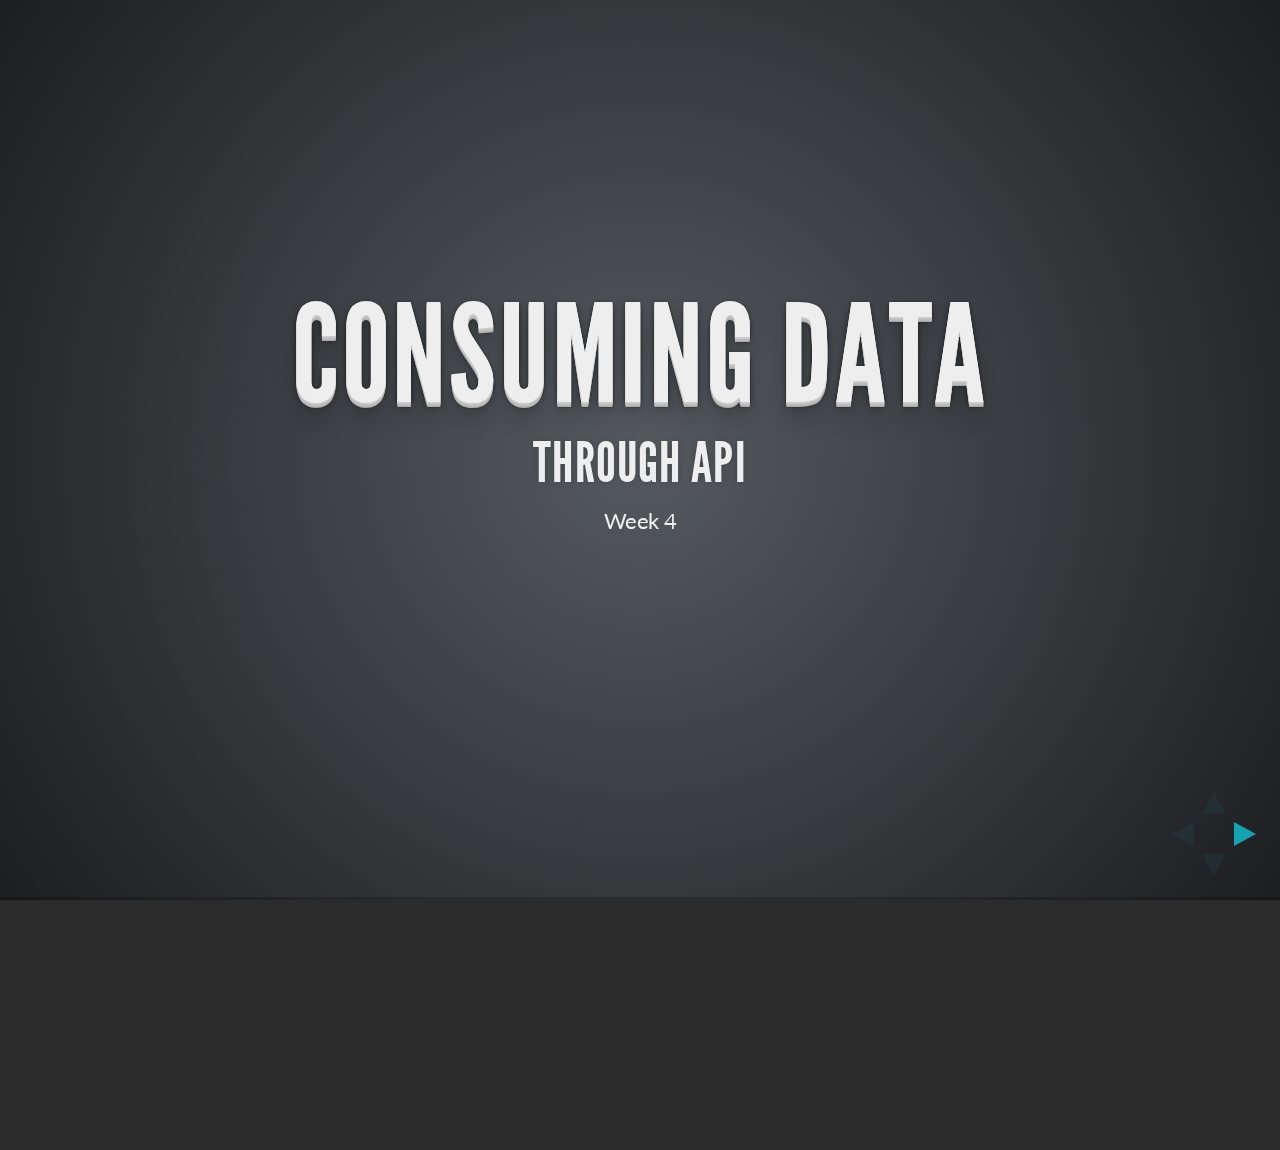
<file: week4/slides/index.html>
<!doctype html>
<html lang="en">

	<head>
		<meta charset="utf-8">

		<title>reveal.js - The HTML Presentation Framework</title>

		<meta name="description" content="A framework for easily creating beautiful presentations using HTML">
		<meta name="author" content="Hakim El Hattab">

		<meta name="apple-mobile-web-app-capable" content="yes" />
		<meta name="apple-mobile-web-app-status-bar-style" content="black-translucent" />

		<meta name="viewport" content="width=device-width, initial-scale=1.0, maximum-scale=1.0, user-scalable=no">

		<link rel="stylesheet" href="css/reveal.min.css">
		<link rel="stylesheet" href="css/theme/default.css" id="theme">

		<!-- For syntax highlighting -->
		<link rel="stylesheet" href="lib/css/zenburn.css">

		<!-- If the query includes 'print-pdf', use the PDF print sheet -->
		<script>
			document.write( '<link rel="stylesheet" href="css/print/' + ( window.location.search.match( /print-pdf/gi ) ? 'pdf' : 'paper' ) + '.css" type="text/css" media="print">' );
		</script>

		<!--[if lt IE 9]>
		<script src="lib/js/html5shiv.js"></script>
		<![endif]-->
	</head>

	<body>

		<div class="reveal">

			<!-- Any section element inside of this container is displayed as a slide -->
			<div class="slides">
				<section>
					<h1>Consuming Data</h1>
					<h3>Through API</h3>
					<p>
						<small>Week 4</small>
					</p>
				</section>

				<section>
					<section>
						<h2>What is an API</h2>
						<p>
							<ol>
								<li class='fragment'>Application Programming Interace</li>
								<li class='fragment'>Gets you data</li>
							</ol>
						</p>
					</section>
				</section>
				<section>
					<section>
						<h2>Two Types of HTTP Requests (sort of)</h2>
						<p>
							<ol>
							    <li>GET</li>
							    <li>POST</li>
							</ol>
						</p>
					</section>
					<section>
						<h2>GET</h2>
						<p>
							Allows you to retrieve information by passing parameters through the query string.
						</p>
					</section>
					<section>
						<h2>POST</h2>
						<p>
							Allows you to retrieve information or send it by passing POST data.
						</p>
					</section>
					<section>
						<h2>Backbone's Model and AJAX</h2>
						<p>
							<ul>
								<dd>fetch()<dt>GET</dt></dd>
								<dd>save()<dt>POST or UPDATE</dt></dd>
								<dd>remove()<dt>DELETE</dt></dd>
							</ul>
						</p>
					</section><section>
						<h2>Backbone's Model and AJAX Using emulateHttp</h2>
						<p>
							<ul>
								<dd>fetch()<dt>GET</dt></dd>
								<dd>save()<dt>POST</dt></dd>
								<dd>remove()<dt>POST</dt></dd>
							</ul>
						</p>
					</section>
				</section>
				<section>
					<h2>Consuming a GET API Using Backbone Models and Collections</h2>
					<pre class="fragment"><code data-trim contenteditable>
define(['backbone', '$', '_', 'model/MyClass'],
function(Backbone, $, _, PictureModel) {
	var FlickrCollection = Backbone.Model.extend({
		model: PictureModel,
		url: 'http://api.flickr.com/services/feeds/photos_public.gne?tags=cat&tagmode=any&format=json&jsoncallback=?',
        parse: function(response) {
            return response.items;
        }
	});

	return FlickrCollection;
});
					</code></pre>
				</section>
				<section>
					<h2>Let's see it in action</h2>
				</section>
			</div>

		</div>

		<script src="lib/js/head.min.js"></script>
		<script src="js/reveal.min.js"></script>

		<script>

			// Full list of configuration options available here:
			// https://github.com/hakimel/reveal.js#configuration
			Reveal.initialize({
				controls: true,
				progress: true,
				history: true,
				center: true,

				theme: Reveal.getQueryHash().theme, // available themes are in /css/theme
				transition: Reveal.getQueryHash().transition || 'default', // default/cube/page/concave/zoom/linear/fade/none

				// Optional libraries used to extend on reveal.js
				dependencies: [
					{ src: 'lib/js/classList.js', condition: function() { return !document.body.classList; } },
					{ src: 'plugin/markdown/marked.js', condition: function() { return !!document.querySelector( '[data-markdown]' ); } },
					{ src: 'plugin/markdown/markdown.js', condition: function() { return !!document.querySelector( '[data-markdown]' ); } },
					{ src: 'plugin/highlight/highlight.js', async: true, callback: function() { hljs.initHighlightingOnLoad(); } },
					{ src: 'plugin/zoom-js/zoom.js', async: true, condition: function() { return !!document.body.classList; } },
					{ src: 'plugin/notes/notes.js', async: true, condition: function() { return !!document.body.classList; } }
				]
			});

		</script>

	</body>
</html>
</file>
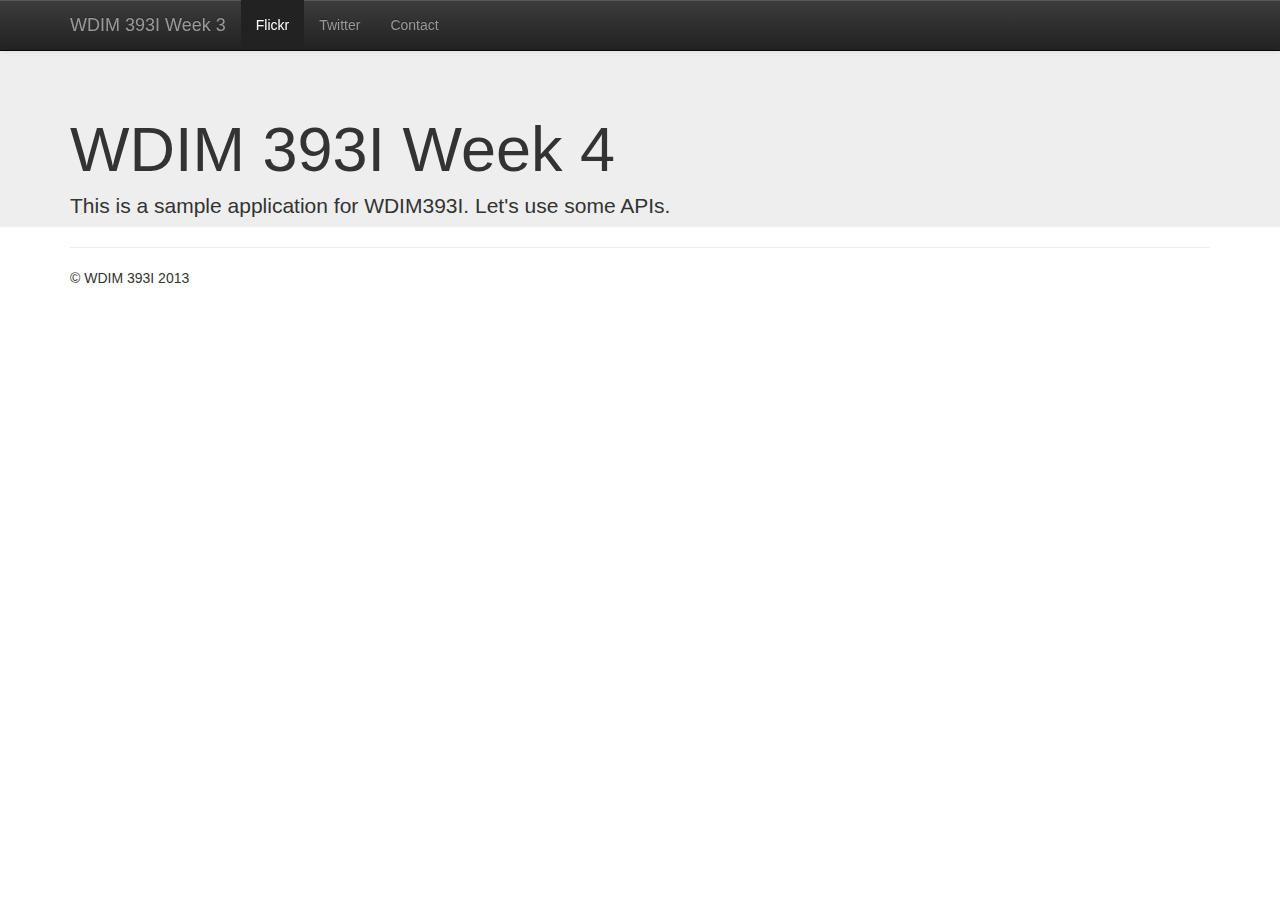
<file: week4/apis/existing/index.html>
<!DOCTYPE html>
<html>
	<head>
		<meta charset="utf-8">
		<meta http-equiv="X-UA-Compatible" content="IE=edge,chrome=1">
		<title></title>
		<meta name="description" content="">
		<meta name="viewport" content="width=device-width">

		<link rel="stylesheet" href="css/bootstrap.min.css">
		<style>
				body {
						padding-top: 50px;
						padding-bottom: 20px;
				}
		</style>
		<link rel="stylesheet" href="css/bootstrap-theme.min.css">
		<link rel="stylesheet" href="css/screen.css">
	</head>
	<body>
	<nav class="navbar navbar-inverse navbar-fixed-top">
		<div class="container">
			<div class="navbar-header">
				<button type="button" class="navbar-toggle" data-toggle="collapse" data-target=".navbar-collapse">
					<span class="icon-bar"></span>
					<span class="icon-bar"></span>
					<span class="icon-bar"></span>
				</button>
				<a class="navbar-brand" href="#">WDIM 393I Week 3</a>
			</div>
			<div class="navbar-collapse collapse">
				<ul class="nav navbar-nav">
					<li class="active"><a href="#search/flickr">Flickr</a></li>
					<li><a href="#search/twitter">Twitter</a></li>
					<li><a href="#contact">Contact</a></li>
				</ul>
				<!--<form class="navbar-form navbar-right">
					<div class="form-group">
						<input type="text" placeholder="Email" class="form-control">
					</div>
					<div class="form-group">
						<input type="password" placeholder="Password" class="form-control">
					</div>
					<button type="submit" class="btn btn-success">Sign in</button>
				</form>-->
			</div><!--/.navbar-collapse -->
		</div>
	</nav>

	<main id="contentMain">

	</main>
	<div class="container">
		<hr>	
		<footer>
			<p>&copy; WDIM 393I 2013</p>
		</footer>
	</div>

		<script data-main="js/main.js" src="js/libs/require.js"></script>

	</body>
</html>
</file>
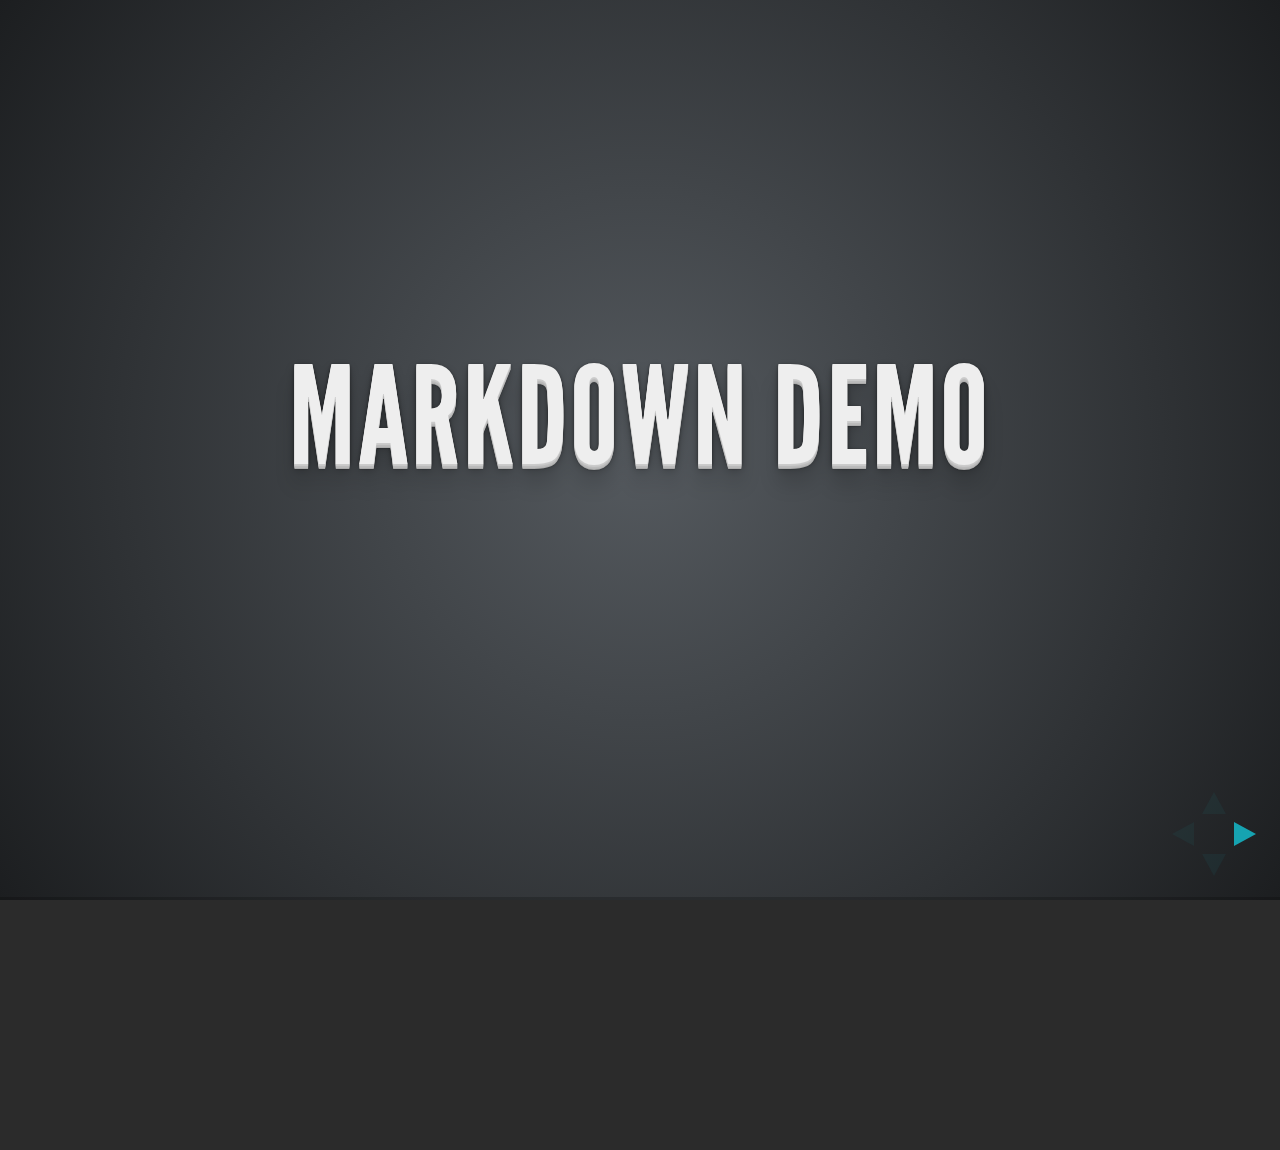
<file: week4/slides/plugin/markdown/example.html>
<!doctype html>
<html lang="en">

	<head>
		<meta charset="utf-8">

		<title>reveal.js - Markdown Demo</title>

		<link rel="stylesheet" href="../../css/reveal.css">
		<link rel="stylesheet" href="../../css/theme/default.css" id="theme">
	</head>

	<body>

		<div class="reveal">

			<div class="slides">

                <!-- Use external markdown resource, separate slides by three newlines; vertical slides by two newlines -->
                <section data-markdown="example.md" data-separator="^\n\n\n" data-vertical="^\n\n"></section>

                <!-- Slides are separated by three dashes (quick 'n dirty regular expression) -->
                <section data-markdown data-separator="---">
                    <script type="text/template">
                        ## Demo 1
                        Slide 1
                        ---
                        ## Demo 1
                        Slide 2
                        ---
                        ## Demo 1
                        Slide 3
                    </script>
                </section>

                <!-- Slides are separated by newline + three dashes + newline, vertical slides identical but two dashes -->
                <section data-markdown data-separator="^\n---\n$" data-vertical="^\n--\n$">
                    <script type="text/template">
                        ## Demo 2
                        Slide 1.1

                        --

                        ## Demo 2
                        Slide 1.2

                        ---

                        ## Demo 2
                        Slide 2
                    </script>
                </section>

                <!-- No "extra" slides, since there are no separators defined (so they'll become horizontal rulers) -->
                <section data-markdown>
                    <script type="text/template">
                        A

                        ---

                        B

                        ---

                        C
                    </script>
                </section>

            </div>
		</div>

		<script src="../../lib/js/head.min.js"></script>
		<script src="../../js/reveal.js"></script>

		<script>

			Reveal.initialize({
				controls: true,
				progress: true,
				history: true,
				center: true,

				theme: Reveal.getQueryHash().theme,
				transition: Reveal.getQueryHash().transition || 'default',

				// Optional libraries used to extend on reveal.js
				dependencies: [
					{ src: '../../lib/js/classList.js', condition: function() { return !document.body.classList; } },
					{ src: 'marked.js', condition: function() { return !!document.querySelector( '[data-markdown]' ); } },
                    { src: 'markdown.js', condition: function() { return !!document.querySelector( '[data-markdown]' ); } },
					{ src: '../notes/notes.js' }
				]
			});

		</script>

	</body>
</html>
</file>
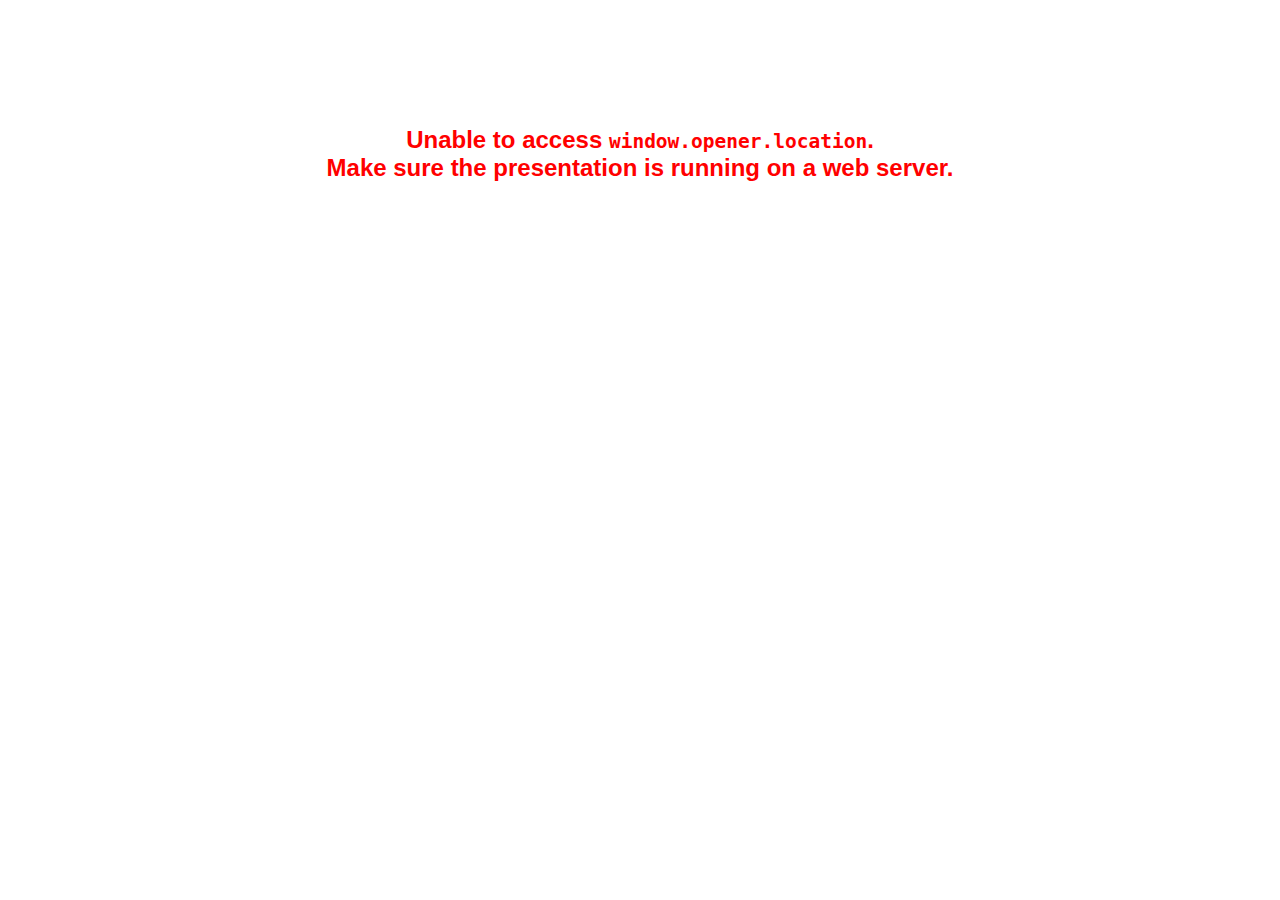
<file: week4/slides/plugin/notes/notes.html>
<!doctype html>
<html lang="en">
	<head>
		<meta charset="utf-8">

		<title>reveal.js - Slide Notes</title>

		<style>
			body {
				font-family: Helvetica;
			}

			#notes {
				font-size: 24px;
				width: 640px;
				margin-top: 5px;
				clear: left;
			}

			#wrap-current-slide {
				width: 640px;
				height: 512px;
				float: left;
				overflow: hidden;
			}

			#current-slide {
				width: 1280px;
				height: 1024px;
				border: none;

				-webkit-transform-origin: 0 0;
				   -moz-transform-origin: 0 0;
					-ms-transform-origin: 0 0;
					 -o-transform-origin: 0 0;
						transform-origin: 0 0;

				-webkit-transform: scale(0.5);
				   -moz-transform: scale(0.5);
					-ms-transform: scale(0.5);
					 -o-transform: scale(0.5);
						transform: scale(0.5);
			}

			#wrap-next-slide {
				width: 448px;
				height: 358px;
				float: left;
				margin: 0 0 0 10px;
				overflow: hidden;
			}

			#next-slide {
				width: 1280px;
				height: 1024px;
				border: none;

				-webkit-transform-origin: 0 0;
				   -moz-transform-origin: 0 0;
					-ms-transform-origin: 0 0;
					 -o-transform-origin: 0 0;
						transform-origin: 0 0;

				-webkit-transform: scale(0.35);
				   -moz-transform: scale(0.35);
					-ms-transform: scale(0.35);
					 -o-transform: scale(0.35);
						transform: scale(0.35);
			}

			.slides {
				position: relative;
				margin-bottom: 10px;
				border: 1px solid black;
				border-radius: 2px;
				background: rgb(28, 30, 32);
			}

			.slides span {
				position: absolute;
				top: 3px;
				left: 3px;
				font-weight: bold;
				font-size: 14px;
				color: rgba( 255, 255, 255, 0.9 );
			}

			.error {
				font-weight: bold;
				color: red;
				font-size: 1.5em;
				text-align: center;
				margin-top: 10%;
			}

			.error code {
				font-family: monospace;
			}

			.time {
				width: 448px;
				margin: 30px 0 0 10px;
				float: left;
				text-align: center;
				opacity: 0;

				-webkit-transition: opacity 0.4s;
				   -moz-transition: opacity 0.4s;
				     -o-transition: opacity 0.4s;
				        transition: opacity 0.4s;
			}

			.elapsed,
			.clock {
				color: #333;
				font-size: 2em;
				text-align: center;
				display: inline-block;
				padding: 0.5em;
				background-color: #eee;
				border-radius: 10px;
			}

			.elapsed h2,
			.clock h2 {
				font-size: 0.8em;
				line-height: 100%;
				margin: 0;
				color: #aaa;
			}

			.elapsed .mute {
				color: #ddd;
			}

		</style>
	</head>

	<body>

		<div id="wrap-current-slide" class="slides">
			<script>document.write( '<iframe width="1280" height="1024" id="current-slide" src="'+ window.opener.location.href +'?receiver"></iframe>' );</script>
		</div>

		<div id="wrap-next-slide" class="slides">
			<script>document.write( '<iframe width="640" height="512" id="next-slide" src="'+ window.opener.location.href +'?receiver"></iframe>' );</script>
			<span>UPCOMING:</span>
		</div>

		<div class="time">
			<div class="clock">
				<h2>Time</h2>
				<span id="clock">0:00:00 AM</span>
			</div>
			<div class="elapsed">
				<h2>Elapsed</h2>
				<span id="hours">00</span><span id="minutes">:00</span><span id="seconds">:00</span>
			</div>
		</div>

		<div id="notes"></div>

		<script src="../../plugin/markdown/marked.js"></script>
		<script>

			window.addEventListener( 'load', function() {

				if( window.opener && window.opener.location && window.opener.location.href ) {

					var notes = document.getElementById( 'notes' ),
						currentSlide = document.getElementById( 'current-slide' ),
						nextSlide = document.getElementById( 'next-slide' ),
						silenced = false;

					window.addEventListener( 'message', function( event ) {
						var data = JSON.parse( event.data );

						// No need for updating the notes in case of fragment changes
						if ( data.notes !== undefined) {
							if( data.markdown ) {
								notes.innerHTML = marked( data.notes );
							}
							else {
								notes.innerHTML = data.notes;
							}
						}

						silenced = true;

						// Update the note slides
						currentSlide.contentWindow.Reveal.slide( data.indexh, data.indexv, data.indexf );
						nextSlide.contentWindow.Reveal.slide( data.nextindexh, data.nextindexv );

						silenced = false;

					}, false );

					var start = new Date(),
						timeEl = document.querySelector( '.time' ),
						clockEl = document.getElementById( 'clock' ),
						hoursEl = document.getElementById( 'hours' ),
						minutesEl = document.getElementById( 'minutes' ),
						secondsEl = document.getElementById( 'seconds' );

					setInterval( function() {

						timeEl.style.opacity = 1;

						var diff, hours, minutes, seconds,
							now = new Date();

						diff = now.getTime() - start.getTime();
						hours = Math.floor( diff / ( 1000 * 60 * 60 ) );
						minutes = Math.floor( ( diff / ( 1000 * 60 ) ) % 60 );
						seconds = Math.floor( ( diff / 1000 ) % 60 );

						clockEl.innerHTML = now.toLocaleTimeString();
						hoursEl.innerHTML = zeroPadInteger( hours );
						hoursEl.className = hours > 0 ? "" : "mute";
						minutesEl.innerHTML = ":" + zeroPadInteger( minutes );
						minutesEl.className = minutes > 0 ? "" : "mute";
						secondsEl.innerHTML = ":" + zeroPadInteger( seconds );

					}, 1000 );

					// Broadcasts the state of the notes window to synchronize
					// the main window
					function synchronizeMainWindow() {

						if( !silenced ) {
							var indices = currentSlide.contentWindow.Reveal.getIndices();
							window.opener.Reveal.slide( indices.h, indices.v, indices.f );
						}

					}

					// Navigate the main window when the notes slide changes
					currentSlide.contentWindow.Reveal.addEventListener( 'slidechanged', synchronizeMainWindow );
					currentSlide.contentWindow.Reveal.addEventListener( 'fragmentshown', synchronizeMainWindow );
					currentSlide.contentWindow.Reveal.addEventListener( 'fragmenthidden', synchronizeMainWindow );

					// Reconfigure the notes window to remove needless UI
					currentSlide.contentWindow.Reveal.configure({ controls: false, progress: false, overview: false });
					nextSlide.contentWindow.Reveal.configure({ controls: false, progress: false, overview: false });

				}
				else {

					document.body.innerHTML =  '<p class="error">Unable to access <code>window.opener.location</code>.<br>Make sure the presentation is running on a web server.</p>';

				}


			}, false );

			function zeroPadInteger( num ) {
				var str = "00" + parseInt( num );
				return str.substring( str.length - 2 );
			}

		</script>
	</body>
</html>
</file>
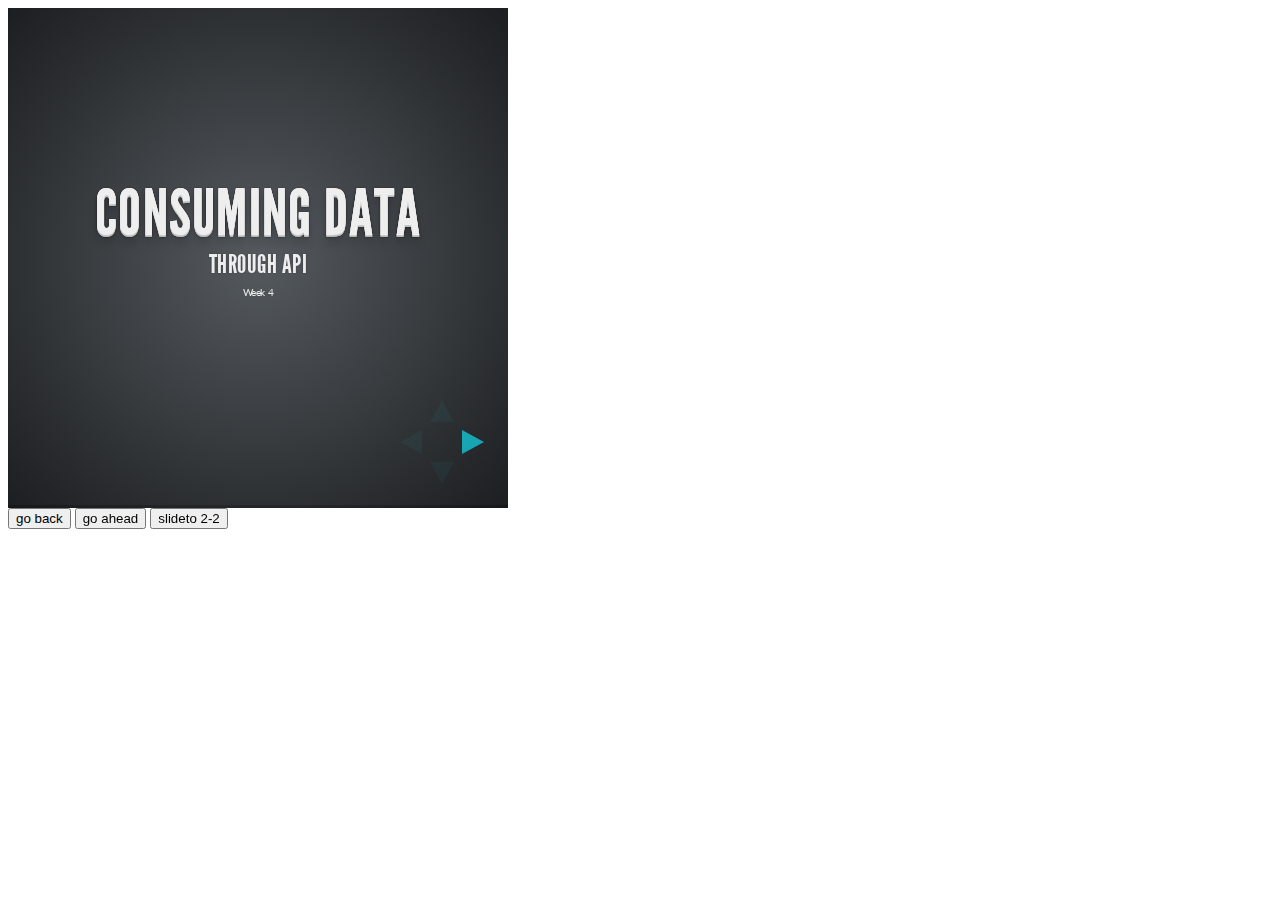
<file: week4/slides/plugin/postmessage/example.html>
<html>
	<body>

		<iframe id="reveal" src="../../index.html" style="border: 0;" width="500" height="500"></iframe>

		<div>
			<input id="back" type="button" value="go back"/>
			<input id="ahead" type="button" value="go ahead"/>
			<input id="slideto" type="button" value="slideto 2-2"/>
		</div>

		<script>

			(function (){

				var back = document.getElementById( 'back' ),
						ahead = document.getElementById( 'ahead' ),
						slideto = document.getElementById( 'slideto' ),
						reveal =  window.frames[0];

					back.addEventListener( 'click', function () {
						
					reveal.postMessage( JSON.stringify({method: 'prev', args: []}), '*' );
				}, false );

				ahead.addEventListener( 'click', function (){
					reveal.postMessage( JSON.stringify({method: 'next', args: []}), '*' );
				}, false );

				slideto.addEventListener( 'click', function (){
					reveal.postMessage( JSON.stringify({method: 'slide', args: [2,2]}), '*' );
				}, false );

			}());

		</script>

	</body>
</html>
</file>
<file: week4/slides/css/theme/default.css>
@import url(https://fonts.googleapis.com/css?family=Lato:400,700,400italic,700italic);
/**
 * Default theme for reveal.js.
 *
 * Copyright (C) 2011-2012 Hakim El Hattab, http://hakim.se
 */
@font-face {
  font-family: 'League Gothic';
  src: url("../../lib/font/league_gothic-webfont.eot");
  src: url("../../lib/font/league_gothic-webfont.eot?#iefix") format("embedded-opentype"), url("../../lib/font/league_gothic-webfont.woff") format("woff"), url("../../lib/font/league_gothic-webfont.ttf") format("truetype"), url("../../lib/font/league_gothic-webfont.svg#LeagueGothicRegular") format("svg");
  font-weight: normal;
  font-style: normal; }

/*********************************************
 * GLOBAL STYLES
 *********************************************/
body {
  background: #1c1e20;
  background: -moz-radial-gradient(center, circle cover, #555a5f 0%, #1c1e20 100%);
  background: -webkit-gradient(radial, center center, 0px, center center, 100%, color-stop(0%, #555a5f), color-stop(100%, #1c1e20));
  background: -webkit-radial-gradient(center, circle cover, #555a5f 0%, #1c1e20 100%);
  background: -o-radial-gradient(center, circle cover, #555a5f 0%, #1c1e20 100%);
  background: -ms-radial-gradient(center, circle cover, #555a5f 0%, #1c1e20 100%);
  background: radial-gradient(center, circle cover, #555a5f 0%, #1c1e20 100%);
  background-color: #2b2b2b; }

.reveal {
  font-family: "Lato", sans-serif;
  font-size: 36px;
  font-weight: 200;
  letter-spacing: -0.02em;
  color: #eeeeee; }

::selection {
  color: white;
  background: #ff5e99;
  text-shadow: none; }

/*********************************************
 * HEADERS
 *********************************************/
.reveal h1,
.reveal h2,
.reveal h3,
.reveal h4,
.reveal h5,
.reveal h6 {
  margin: 0 0 20px 0;
  color: #eeeeee;
  font-family: "League Gothic", Impact, sans-serif;
  line-height: 0.9em;
  letter-spacing: 0.02em;
  text-transform: uppercase;
  text-shadow: 0px 0px 6px rgba(0, 0, 0, 0.2); }

.reveal h1 {
  text-shadow: 0 1px 0 #cccccc, 0 2px 0 #c9c9c9, 0 3px 0 #bbbbbb, 0 4px 0 #b9b9b9, 0 5px 0 #aaaaaa, 0 6px 1px rgba(0, 0, 0, 0.1), 0 0 5px rgba(0, 0, 0, 0.1), 0 1px 3px rgba(0, 0, 0, 0.3), 0 3px 5px rgba(0, 0, 0, 0.2), 0 5px 10px rgba(0, 0, 0, 0.25), 0 20px 20px rgba(0, 0, 0, 0.15); }

/*********************************************
 * LINKS
 *********************************************/
.reveal a:not(.image) {
  color: #13daec;
  text-decoration: none;
  -webkit-transition: color .15s ease;
  -moz-transition: color .15s ease;
  -ms-transition: color .15s ease;
  -o-transition: color .15s ease;
  transition: color .15s ease; }

.reveal a:not(.image):hover {
  color: #71e9f4;
  text-shadow: none;
  border: none; }

.reveal .roll span:after {
  color: #fff;
  background: #0d99a5; }

/*********************************************
 * IMAGES
 *********************************************/
.reveal section img {
  margin: 15px 0px;
  background: rgba(255, 255, 255, 0.12);
  border: 4px solid #eeeeee;
  box-shadow: 0 0 10px rgba(0, 0, 0, 0.15);
  -webkit-transition: all .2s linear;
  -moz-transition: all .2s linear;
  -ms-transition: all .2s linear;
  -o-transition: all .2s linear;
  transition: all .2s linear; }

.reveal a:hover img {
  background: rgba(255, 255, 255, 0.2);
  border-color: #13daec;
  box-shadow: 0 0 20px rgba(0, 0, 0, 0.55); }

/*********************************************
 * NAVIGATION CONTROLS
 *********************************************/
.reveal .controls div.navigate-left,
.reveal .controls div.navigate-left.enabled {
  border-right-color: #13daec; }

.reveal .controls div.navigate-right,
.reveal .controls div.navigate-right.enabled {
  border-left-color: #13daec; }

.reveal .controls div.navigate-up,
.reveal .controls div.navigate-up.enabled {
  border-bottom-color: #13daec; }

.reveal .controls div.navigate-down,
.reveal .controls div.navigate-down.enabled {
  border-top-color: #13daec; }

.reveal .controls div.navigate-left.enabled:hover {
  border-right-color: #71e9f4; }

.reveal .controls div.navigate-right.enabled:hover {
  border-left-color: #71e9f4; }

.reveal .controls div.navigate-up.enabled:hover {
  border-bottom-color: #71e9f4; }

.reveal .controls div.navigate-down.enabled:hover {
  border-top-color: #71e9f4; }

/*********************************************
 * PROGRESS BAR
 *********************************************/
.reveal .progress {
  background: rgba(0, 0, 0, 0.2); }

.reveal .progress span {
  background: #13daec;
  -webkit-transition: width 800ms cubic-bezier(0.26, 0.86, 0.44, 0.985);
  -moz-transition: width 800ms cubic-bezier(0.26, 0.86, 0.44, 0.985);
  -ms-transition: width 800ms cubic-bezier(0.26, 0.86, 0.44, 0.985);
  -o-transition: width 800ms cubic-bezier(0.26, 0.86, 0.44, 0.985);
  transition: width 800ms cubic-bezier(0.26, 0.86, 0.44, 0.985); }
</file>
<file: week4/slides/lib/css/zenburn.css>
/*

Zenburn style from voldmar.ru (c) Vladimir Epifanov <voldmar@voldmar.ru>
based on dark.css by Ivan Sagalaev

*/

pre code {
  display: block; padding: 0.5em;
  background: #3F3F3F;
  color: #DCDCDC;
}

pre .keyword,
pre .tag,
pre .css .class,
pre .css .id,
pre .lisp .title,
pre .nginx .title,
pre .request,
pre .status,
pre .clojure .attribute {
  color: #E3CEAB;
}

pre .django .template_tag,
pre .django .variable,
pre .django .filter .argument {
  color: #DCDCDC;
}

pre .number,
pre .date {
  color: #8CD0D3;
}

pre .dos .envvar,
pre .dos .stream,
pre .variable,
pre .apache .sqbracket {
  color: #EFDCBC;
}

pre .dos .flow,
pre .diff .change,
pre .python .exception,
pre .python .built_in,
pre .literal,
pre .tex .special {
  color: #EFEFAF;
}

pre .diff .chunk,
pre .subst {
  color: #8F8F8F;
}

pre .dos .keyword,
pre .python .decorator,
pre .title,
pre .haskell .type,
pre .diff .header,
pre .ruby .class .parent,
pre .apache .tag,
pre .nginx .built_in,
pre .tex .command,
pre .prompt {
    color: #efef8f;
}

pre .dos .winutils,
pre .ruby .symbol,
pre .ruby .symbol .string,
pre .ruby .string {
  color: #DCA3A3;
}

pre .diff .deletion,
pre .string,
pre .tag .value,
pre .preprocessor,
pre .built_in,
pre .sql .aggregate,
pre .javadoc,
pre .smalltalk .class,
pre .smalltalk .localvars,
pre .smalltalk .array,
pre .css .rules .value,
pre .attr_selector,
pre .pseudo,
pre .apache .cbracket,
pre .tex .formula {
  color: #CC9393;
}

pre .shebang,
pre .diff .addition,
pre .comment,
pre .java .annotation,
pre .template_comment,
pre .pi,
pre .doctype {
  color: #7F9F7F;
}

pre .coffeescript .javascript,
pre .javascript .xml,
pre .tex .formula,
pre .xml .javascript,
pre .xml .vbscript,
pre .xml .css,
pre .xml .cdata {
  opacity: 0.5;
}
</file>
<file: week4/apis/existing/css/screen.css>
/* Welcome to Compass.
 * In this file you should write your main styles. (or centralize your imports)
 * Import this file using the following HTML or equivalent:
 * <link href="/stylesheets/screen.css" media="screen, projection" rel="stylesheet" type="text/css" /> */
</file>
<file: week4/slides/css/reveal.css>
@charset "UTF-8";

/*!
 * reveal.js
 * http://lab.hakim.se/reveal-js
 * MIT licensed
 *
 * Copyright (C) 2013 Hakim El Hattab, http://hakim.se
 */


/*********************************************
 * RESET STYLES
 *********************************************/

html, body, .reveal div, .reveal span, .reveal applet, .reveal object, .reveal iframe,
.reveal h1, .reveal h2, .reveal h3, .reveal h4, .reveal h5, .reveal h6, .reveal p, .reveal blockquote, .reveal pre,
.reveal a, .reveal abbr, .reveal acronym, .reveal address, .reveal big, .reveal cite, .reveal code,
.reveal del, .reveal dfn, .reveal em, .reveal img, .reveal ins, .reveal kbd, .reveal q, .reveal s, .reveal samp,
.reveal small, .reveal strike, .reveal strong, .reveal sub, .reveal sup, .reveal tt, .reveal var,
.reveal b, .reveal u, .reveal i, .reveal center,
.reveal dl, .reveal dt, .reveal dd, .reveal ol, .reveal ul, .reveal li,
.reveal fieldset, .reveal form, .reveal label, .reveal legend,
.reveal table, .reveal caption, .reveal tbody, .reveal tfoot, .reveal thead, .reveal tr, .reveal th, .reveal td,
.reveal article, .reveal aside, .reveal canvas, .reveal details, .reveal embed,
.reveal figure, .reveal figcaption, .reveal footer, .reveal header, .reveal hgroup,
.reveal menu, .reveal nav, .reveal output, .reveal ruby, .reveal section, .reveal summary,
.reveal time, .reveal mark, .reveal audio, video {
	margin: 0;
	padding: 0;
	border: 0;
	font-size: 100%;
	font: inherit;
	vertical-align: baseline;
}

.reveal article, .reveal aside, .reveal details, .reveal figcaption, .reveal figure,
.reveal footer, .reveal header, .reveal hgroup, .reveal menu, .reveal nav, .reveal section {
	display: block;
}


/*********************************************
 * GLOBAL STYLES
 *********************************************/

html,
body {
	width: 100%;
	height: 100%;
	overflow: hidden;
}

body {
	position: relative;
	line-height: 1;
}

::selection {
	background: #FF5E99;
	color: #fff;
	text-shadow: none;
}


/*********************************************
 * HEADERS
 *********************************************/

.reveal h1,
.reveal h2,
.reveal h3,
.reveal h4,
.reveal h5,
.reveal h6 {
	-webkit-hyphens: auto;
	   -moz-hyphens: auto;
	        hyphens: auto;

	word-wrap: break-word;
	line-height: 1;
}

.reveal h1 { font-size: 3.77em; }
.reveal h2 { font-size: 2.11em;	}
.reveal h3 { font-size: 1.55em;	}
.reveal h4 { font-size: 1em;	}


/*********************************************
 * VIEW FRAGMENTS
 *********************************************/

.reveal .slides section .fragment {
	opacity: 0;

	-webkit-transition: all .2s ease;
	   -moz-transition: all .2s ease;
	    -ms-transition: all .2s ease;
	     -o-transition: all .2s ease;
	        transition: all .2s ease;
}
	.reveal .slides section .fragment.visible {
		opacity: 1;
	}

.reveal .slides section .fragment.grow {
	opacity: 1;
}
	.reveal .slides section .fragment.grow.visible {
		-webkit-transform: scale( 1.3 );
		   -moz-transform: scale( 1.3 );
		    -ms-transform: scale( 1.3 );
		     -o-transform: scale( 1.3 );
		        transform: scale( 1.3 );
	}

.reveal .slides section .fragment.shrink {
	opacity: 1;
}
	.reveal .slides section .fragment.shrink.visible {
		-webkit-transform: scale( 0.7 );
		   -moz-transform: scale( 0.7 );
		    -ms-transform: scale( 0.7 );
		     -o-transform: scale( 0.7 );
		        transform: scale( 0.7 );
	}

.reveal .slides section .fragment.zoom-in {
	opacity: 0;

	-webkit-transform: scale( 0.1 );
	   -moz-transform: scale( 0.1 );
	    -ms-transform: scale( 0.1 );
	     -o-transform: scale( 0.1 );
	        transform: scale( 0.1 );
}

	.reveal .slides section .fragment.zoom-in.visible {
		opacity: 1;

		-webkit-transform: scale( 1 );
		   -moz-transform: scale( 1 );
		    -ms-transform: scale( 1 );
		     -o-transform: scale( 1 );
		        transform: scale( 1 );
	}

.reveal .slides section .fragment.roll-in {
	opacity: 0;

	-webkit-transform: rotateX( 90deg );
	   -moz-transform: rotateX( 90deg );
	    -ms-transform: rotateX( 90deg );
	     -o-transform: rotateX( 90deg );
	        transform: rotateX( 90deg );
}
	.reveal .slides section .fragment.roll-in.visible {
		opacity: 1;

		-webkit-transform: rotateX( 0 );
		   -moz-transform: rotateX( 0 );
		    -ms-transform: rotateX( 0 );
		     -o-transform: rotateX( 0 );
		        transform: rotateX( 0 );
	}

.reveal .slides section .fragment.fade-out {
	opacity: 1;
}
	.reveal .slides section .fragment.fade-out.visible {
		opacity: 0;
	}

.reveal .slides section .fragment.semi-fade-out {
	opacity: 1;
}
	.reveal .slides section .fragment.semi-fade-out.visible {
		opacity: 0.5;
	}

.reveal .slides section .fragment.highlight-red,
.reveal .slides section .fragment.highlight-green,
.reveal .slides section .fragment.highlight-blue {
	opacity: 1;
}
	.reveal .slides section .fragment.highlight-red.visible {
		color: #ff2c2d
	}
	.reveal .slides section .fragment.highlight-green.visible {
		color: #17ff2e;
	}
	.reveal .slides section .fragment.highlight-blue.visible {
		color: #1b91ff;
	}


/*********************************************
 * DEFAULT ELEMENT STYLES
 *********************************************/

/* Fixes issue in Chrome where italic fonts did not appear when printing to PDF */
.reveal:after {
  content: '';
  font-style: italic;
}

.reveal iframe {
	z-index: 1;
}

/* Ensure certain elements are never larger than the slide itself */
.reveal img,
.reveal video,
.reveal iframe {
	max-width: 95%;
	max-height: 95%;
}

/** Prevents layering issues in certain browser/transition combinations */
.reveal a {
	position: relative;
}

.reveal strong,
.reveal b {
	font-weight: bold;
}

.reveal em,
.reveal i {
	font-style: italic;
}

.reveal ol,
.reveal ul {
	display: inline-block;

	text-align: left;
	margin: 0 0 0 1em;
}

.reveal ol {
	list-style-type: decimal;
}

.reveal ul {
	list-style-type: disc;
}

.reveal ul ul {
	list-style-type: square;
}

.reveal ul ul ul {
	list-style-type: circle;
}

.reveal ul ul,
.reveal ul ol,
.reveal ol ol,
.reveal ol ul {
	display: block;
	margin-left: 40px;
}

.reveal p {
	margin-bottom: 10px;
	line-height: 1.2em;
}

.reveal q,
.reveal blockquote {
	quotes: none;
}

.reveal blockquote {
	display: block;
	position: relative;
	width: 70%;
	margin: 5px auto;
	padding: 5px;

	font-style: italic;
	background: rgba(255, 255, 255, 0.05);
	box-shadow: 0px 0px 2px rgba(0,0,0,0.2);
}
	.reveal blockquote p:first-child,
	.reveal blockquote p:last-child {
		display: inline-block;
	}

.reveal q {
	font-style: italic;
}

.reveal pre {
	display: block;
	position: relative;
	width: 90%;
	margin: 15px auto;

	text-align: left;
	font-size: 0.55em;
	font-family: monospace;
	line-height: 1.2em;

	word-wrap: break-word;

	box-shadow: 0px 0px 6px rgba(0,0,0,0.3);
}
.reveal code {
	font-family: monospace;
}
.reveal pre code {
	padding: 5px;
	overflow: auto;
	max-height: 400px;
	word-wrap: normal;
}
.reveal pre.stretch code {
	height: 100%;
	max-height: 100%;

	-webkit-box-sizing: border-box;
	   -moz-box-sizing: border-box;
	        box-sizing: border-box;
}

.reveal table th,
.reveal table td {
	text-align: left;
	padding-right: .3em;
}

.reveal table th {
	text-shadow: rgb(255,255,255) 1px 1px 2px;
}

.reveal sup {
	vertical-align: super;
}
.reveal sub {
	vertical-align: sub;
}

.reveal small {
	display: inline-block;
	font-size: 0.6em;
	line-height: 1.2em;
	vertical-align: top;
}

.reveal small * {
	vertical-align: top;
}

.reveal .stretch {
	max-width: none;
	max-height: none;
}


/*********************************************
 * CONTROLS
 *********************************************/

.reveal .controls {
	display: none;
	position: fixed;
	width: 110px;
	height: 110px;
	z-index: 30;
	right: 10px;
	bottom: 10px;
}

.reveal .controls div {
	position: absolute;
	opacity: 0.05;
	width: 0;
	height: 0;
	border: 12px solid transparent;

	-moz-transform: scale(.9999);

	-webkit-transition: all 0.2s ease;
	   -moz-transition: all 0.2s ease;
	    -ms-transition: all 0.2s ease;
	     -o-transition: all 0.2s ease;
	        transition: all 0.2s ease;
}

.reveal .controls div.enabled {
	opacity: 0.7;
	cursor: pointer;
}

.reveal .controls div.enabled:active {
	margin-top: 1px;
}

	.reveal .controls div.navigate-left {
		top: 42px;

		border-right-width: 22px;
		border-right-color: #eee;
	}
		.reveal .controls div.navigate-left.fragmented {
			opacity: 0.3;
		}

	.reveal .controls div.navigate-right {
		left: 74px;
		top: 42px;

		border-left-width: 22px;
		border-left-color: #eee;
	}
		.reveal .controls div.navigate-right.fragmented {
			opacity: 0.3;
		}

	.reveal .controls div.navigate-up {
		left: 42px;

		border-bottom-width: 22px;
		border-bottom-color: #eee;
	}
		.reveal .controls div.navigate-up.fragmented {
			opacity: 0.3;
		}

	.reveal .controls div.navigate-down {
		left: 42px;
		top: 74px;

		border-top-width: 22px;
		border-top-color: #eee;
	}
		.reveal .controls div.navigate-down.fragmented {
			opacity: 0.3;
		}


/*********************************************
 * PROGRESS BAR
 *********************************************/

.reveal .progress {
	position: fixed;
	display: none;
	height: 3px;
	width: 100%;
	bottom: 0;
	left: 0;
	z-index: 10;
}
	.reveal .progress:after {
		content: '';
		display: 'block';
		position: absolute;
		height: 20px;
		width: 100%;
		top: -20px;
	}
	.reveal .progress span {
		display: block;
		height: 100%;
		width: 0px;

		-webkit-transition: width 800ms cubic-bezier(0.260, 0.860, 0.440, 0.985);
		   -moz-transition: width 800ms cubic-bezier(0.260, 0.860, 0.440, 0.985);
		    -ms-transition: width 800ms cubic-bezier(0.260, 0.860, 0.440, 0.985);
		     -o-transition: width 800ms cubic-bezier(0.260, 0.860, 0.440, 0.985);
		        transition: width 800ms cubic-bezier(0.260, 0.860, 0.440, 0.985);
	}


/*********************************************
 * SLIDES
 *********************************************/

.reveal {
	position: relative;
	width: 100%;
	height: 100%;

	-ms-touch-action: none;
}

.reveal .slides {
	position: absolute;
	width: 100%;
	height: 100%;
	left: 50%;
	top: 50%;

	overflow: visible;
	z-index: 1;
	text-align: center;

	-webkit-transition: -webkit-perspective .4s ease;
	   -moz-transition: -moz-perspective .4s ease;
	    -ms-transition: -ms-perspective .4s ease;
	     -o-transition: -o-perspective .4s ease;
	        transition: perspective .4s ease;

	-webkit-perspective: 600px;
	   -moz-perspective: 600px;
	    -ms-perspective: 600px;
	        perspective: 600px;

	-webkit-perspective-origin: 0px -100px;
	   -moz-perspective-origin: 0px -100px;
	    -ms-perspective-origin: 0px -100px;
	        perspective-origin: 0px -100px;
}

.reveal .slides>section {
	-ms-perspective: 600px;
}

.reveal .slides>section,
.reveal .slides>section>section {
	display: none;
	position: absolute;
	width: 100%;
	padding: 20px 0px;

	z-index: 10;
	line-height: 1.2em;
	font-weight: normal;

	-webkit-transform-style: preserve-3d;
	   -moz-transform-style: preserve-3d;
	    -ms-transform-style: preserve-3d;
	        transform-style: preserve-3d;

	-webkit-transition: -webkit-transform-origin 800ms cubic-bezier(0.260, 0.860, 0.440, 0.985),
						-webkit-transform 800ms cubic-bezier(0.260, 0.860, 0.440, 0.985),
						visibility 800ms cubic-bezier(0.260, 0.860, 0.440, 0.985),
						opacity 800ms cubic-bezier(0.260, 0.860, 0.440, 0.985);
	   -moz-transition: -moz-transform-origin 800ms cubic-bezier(0.260, 0.860, 0.440, 0.985),
						-moz-transform 800ms cubic-bezier(0.260, 0.860, 0.440, 0.985),
						visibility 800ms cubic-bezier(0.260, 0.860, 0.440, 0.985),
						opacity 800ms cubic-bezier(0.260, 0.860, 0.440, 0.985);
	    -ms-transition: -ms-transform-origin 800ms cubic-bezier(0.260, 0.860, 0.440, 0.985),
						-ms-transform 800ms cubic-bezier(0.260, 0.860, 0.440, 0.985),
						visibility 800ms cubic-bezier(0.260, 0.860, 0.440, 0.985),
						opacity 800ms cubic-bezier(0.260, 0.860, 0.440, 0.985);
	     -o-transition: -o-transform-origin 800ms cubic-bezier(0.260, 0.860, 0.440, 0.985),
						-o-transform 800ms cubic-bezier(0.260, 0.860, 0.440, 0.985),
						visibility 800ms cubic-bezier(0.260, 0.860, 0.440, 0.985),
						opacity 800ms cubic-bezier(0.260, 0.860, 0.440, 0.985);
	        transition: transform-origin 800ms cubic-bezier(0.260, 0.860, 0.440, 0.985),
						transform 800ms cubic-bezier(0.260, 0.860, 0.440, 0.985),
						visibility 800ms cubic-bezier(0.260, 0.860, 0.440, 0.985),
						opacity 800ms cubic-bezier(0.260, 0.860, 0.440, 0.985);
}

/* Global transition speed settings */
.reveal[data-transition-speed="fast"] .slides section {
	-webkit-transition-duration: 400ms;
	   -moz-transition-duration: 400ms;
	    -ms-transition-duration: 400ms;
	        transition-duration: 400ms;
}
.reveal[data-transition-speed="slow"] .slides section {
	-webkit-transition-duration: 1200ms;
	   -moz-transition-duration: 1200ms;
	    -ms-transition-duration: 1200ms;
	        transition-duration: 1200ms;
}

/* Slide-specific transition speed overrides */
.reveal .slides section[data-transition-speed="fast"] {
	-webkit-transition-duration: 400ms;
	   -moz-transition-duration: 400ms;
	    -ms-transition-duration: 400ms;
	        transition-duration: 400ms;
}
.reveal .slides section[data-transition-speed="slow"] {
	-webkit-transition-duration: 1200ms;
	   -moz-transition-duration: 1200ms;
	    -ms-transition-duration: 1200ms;
	        transition-duration: 1200ms;
}

.reveal .slides>section {
	left: -50%;
	top: -50%;
}

.reveal .slides>section.stack {
	padding-top: 0;
	padding-bottom: 0;
}

.reveal .slides>section.present,
.reveal .slides>section>section.present {
	display: block;
	z-index: 11;
	opacity: 1;
}

.reveal.center,
.reveal.center .slides,
.reveal.center .slides section {
	min-height: auto !important;
}

/* Don't allow interaction with invisible slides */
.reveal .slides>section.future,
.reveal .slides>section>section.future,
.reveal .slides>section.past,
.reveal .slides>section>section.past {
	pointer-events: none;
}

.reveal.overview .slides>section,
.reveal.overview .slides>section>section {
	pointer-events: auto;
}



/*********************************************
 * DEFAULT TRANSITION
 *********************************************/

.reveal .slides>section[data-transition=default].past,
.reveal .slides>section.past {
	display: block;
	opacity: 0;

	-webkit-transform: translate3d(-100%, 0, 0) rotateY(-90deg) translate3d(-100%, 0, 0);
	   -moz-transform: translate3d(-100%, 0, 0) rotateY(-90deg) translate3d(-100%, 0, 0);
	    -ms-transform: translate3d(-100%, 0, 0) rotateY(-90deg) translate3d(-100%, 0, 0);
	        transform: translate3d(-100%, 0, 0) rotateY(-90deg) translate3d(-100%, 0, 0);
}
.reveal .slides>section[data-transition=default].future,
.reveal .slides>section.future {
	display: block;
	opacity: 0;

	-webkit-transform: translate3d(100%, 0, 0) rotateY(90deg) translate3d(100%, 0, 0);
	   -moz-transform: translate3d(100%, 0, 0) rotateY(90deg) translate3d(100%, 0, 0);
	    -ms-transform: translate3d(100%, 0, 0) rotateY(90deg) translate3d(100%, 0, 0);
	        transform: translate3d(100%, 0, 0) rotateY(90deg) translate3d(100%, 0, 0);
}

.reveal .slides>section>section[data-transition=default].past,
.reveal .slides>section>section.past {
	display: block;
	opacity: 0;

	-webkit-transform: translate3d(0, -300px, 0) rotateX(70deg) translate3d(0, -300px, 0);
	   -moz-transform: translate3d(0, -300px, 0) rotateX(70deg) translate3d(0, -300px, 0);
	    -ms-transform: translate3d(0, -300px, 0) rotateX(70deg) translate3d(0, -300px, 0);
	        transform: translate3d(0, -300px, 0) rotateX(70deg) translate3d(0, -300px, 0);
}
.reveal .slides>section>section[data-transition=default].future,
.reveal .slides>section>section.future {
	display: block;
	opacity: 0;

	-webkit-transform: translate3d(0, 300px, 0) rotateX(-70deg) translate3d(0, 300px, 0);
	   -moz-transform: translate3d(0, 300px, 0) rotateX(-70deg) translate3d(0, 300px, 0);
	    -ms-transform: translate3d(0, 300px, 0) rotateX(-70deg) translate3d(0, 300px, 0);
	        transform: translate3d(0, 300px, 0) rotateX(-70deg) translate3d(0, 300px, 0);
}


/*********************************************
 * CONCAVE TRANSITION
 *********************************************/

.reveal .slides>section[data-transition=concave].past,
.reveal.concave  .slides>section.past {
	-webkit-transform: translate3d(-100%, 0, 0) rotateY(90deg) translate3d(-100%, 0, 0);
	   -moz-transform: translate3d(-100%, 0, 0) rotateY(90deg) translate3d(-100%, 0, 0);
	    -ms-transform: translate3d(-100%, 0, 0) rotateY(90deg) translate3d(-100%, 0, 0);
	        transform: translate3d(-100%, 0, 0) rotateY(90deg) translate3d(-100%, 0, 0);
}
.reveal .slides>section[data-transition=concave].future,
.reveal.concave .slides>section.future {
	-webkit-transform: translate3d(100%, 0, 0) rotateY(-90deg) translate3d(100%, 0, 0);
	   -moz-transform: translate3d(100%, 0, 0) rotateY(-90deg) translate3d(100%, 0, 0);
	    -ms-transform: translate3d(100%, 0, 0) rotateY(-90deg) translate3d(100%, 0, 0);
	        transform: translate3d(100%, 0, 0) rotateY(-90deg) translate3d(100%, 0, 0);
}

.reveal .slides>section>section[data-transition=concave].past,
.reveal.concave .slides>section>section.past {
	-webkit-transform: translate3d(0, -80%, 0) rotateX(-70deg) translate3d(0, -80%, 0);
	   -moz-transform: translate3d(0, -80%, 0) rotateX(-70deg) translate3d(0, -80%, 0);
	    -ms-transform: translate3d(0, -80%, 0) rotateX(-70deg) translate3d(0, -80%, 0);
	        transform: translate3d(0, -80%, 0) rotateX(-70deg) translate3d(0, -80%, 0);
}
.reveal .slides>section>section[data-transition=concave].future,
.reveal.concave .slides>section>section.future {
	-webkit-transform: translate3d(0, 80%, 0) rotateX(70deg) translate3d(0, 80%, 0);
	   -moz-transform: translate3d(0, 80%, 0) rotateX(70deg) translate3d(0, 80%, 0);
	    -ms-transform: translate3d(0, 80%, 0) rotateX(70deg) translate3d(0, 80%, 0);
	        transform: translate3d(0, 80%, 0) rotateX(70deg) translate3d(0, 80%, 0);
}


/*********************************************
 * ZOOM TRANSITION
 *********************************************/

.reveal .slides>section[data-transition=zoom].past,
.reveal.zoom .slides>section.past {
	opacity: 0;
	visibility: hidden;

	-webkit-transform: scale(16);
	   -moz-transform: scale(16);
	    -ms-transform: scale(16);
	     -o-transform: scale(16);
	        transform: scale(16);
}
.reveal .slides>section[data-transition=zoom].future,
.reveal.zoom .slides>section.future {
	opacity: 0;
	visibility: hidden;

	-webkit-transform: scale(0.2);
	   -moz-transform: scale(0.2);
	    -ms-transform: scale(0.2);
	     -o-transform: scale(0.2);
	        transform: scale(0.2);
}

.reveal .slides>section>section[data-transition=zoom].past,
.reveal.zoom .slides>section>section.past {
	-webkit-transform: translate(0, -150%);
	   -moz-transform: translate(0, -150%);
	    -ms-transform: translate(0, -150%);
	     -o-transform: translate(0, -150%);
	        transform: translate(0, -150%);
}
.reveal .slides>section>section[data-transition=zoom].future,
.reveal.zoom .slides>section>section.future {
	-webkit-transform: translate(0, 150%);
	   -moz-transform: translate(0, 150%);
	    -ms-transform: translate(0, 150%);
	     -o-transform: translate(0, 150%);
	        transform: translate(0, 150%);
}


/*********************************************
 * LINEAR TRANSITION
 *********************************************/

.reveal.linear section {
	-webkit-backface-visibility: hidden;
	   -moz-backface-visibility: hidden;
	    -ms-backface-visibility: hidden;
	        backface-visibility: hidden;
}

.reveal .slides>section[data-transition=linear].past,
.reveal.linear .slides>section.past {
	-webkit-transform: translate(-150%, 0);
	   -moz-transform: translate(-150%, 0);
	    -ms-transform: translate(-150%, 0);
	     -o-transform: translate(-150%, 0);
	        transform: translate(-150%, 0);
}
.reveal .slides>section[data-transition=linear].future,
.reveal.linear .slides>section.future {
	-webkit-transform: translate(150%, 0);
	   -moz-transform: translate(150%, 0);
	    -ms-transform: translate(150%, 0);
	     -o-transform: translate(150%, 0);
	        transform: translate(150%, 0);
}

.reveal .slides>section>section[data-transition=linear].past,
.reveal.linear .slides>section>section.past {
	-webkit-transform: translate(0, -150%);
	   -moz-transform: translate(0, -150%);
	    -ms-transform: translate(0, -150%);
	     -o-transform: translate(0, -150%);
	        transform: translate(0, -150%);
}
.reveal .slides>section>section[data-transition=linear].future,
.reveal.linear .slides>section>section.future {
	-webkit-transform: translate(0, 150%);
	   -moz-transform: translate(0, 150%);
	    -ms-transform: translate(0, 150%);
	     -o-transform: translate(0, 150%);
	        transform: translate(0, 150%);
}


/*********************************************
 * CUBE TRANSITION
 *********************************************/

.reveal.cube .slides {
	-webkit-perspective: 1300px;
	   -moz-perspective: 1300px;
	    -ms-perspective: 1300px;
	        perspective: 1300px;
}

.reveal.cube .slides section {
	padding: 30px;
	min-height: 700px;

	-webkit-backface-visibility: hidden;
	   -moz-backface-visibility: hidden;
	    -ms-backface-visibility: hidden;
	        backface-visibility: hidden;

	-webkit-box-sizing: border-box;
	   -moz-box-sizing: border-box;
	        box-sizing: border-box;
}
	.reveal.center.cube .slides section {
		min-height: auto;
	}
	.reveal.cube .slides section:not(.stack):before {
		content: '';
		position: absolute;
		display: block;
		width: 100%;
		height: 100%;
		left: 0;
		top: 0;
		background: rgba(0,0,0,0.1);
		border-radius: 4px;

		-webkit-transform: translateZ( -20px );
		   -moz-transform: translateZ( -20px );
		    -ms-transform: translateZ( -20px );
		     -o-transform: translateZ( -20px );
		        transform: translateZ( -20px );
	}
	.reveal.cube .slides section:not(.stack):after {
		content: '';
		position: absolute;
		display: block;
		width: 90%;
		height: 30px;
		left: 5%;
		bottom: 0;
		background: none;
		z-index: 1;

		border-radius: 4px;
		box-shadow: 0px 95px 25px rgba(0,0,0,0.2);

		-webkit-transform: translateZ(-90px) rotateX( 65deg );
		   -moz-transform: translateZ(-90px) rotateX( 65deg );
		    -ms-transform: translateZ(-90px) rotateX( 65deg );
		     -o-transform: translateZ(-90px) rotateX( 65deg );
		        transform: translateZ(-90px) rotateX( 65deg );
	}

.reveal.cube .slides>section.stack {
	padding: 0;
	background: none;
}

.reveal.cube .slides>section.past {
	-webkit-transform-origin: 100% 0%;
	   -moz-transform-origin: 100% 0%;
	    -ms-transform-origin: 100% 0%;
	        transform-origin: 100% 0%;

	-webkit-transform: translate3d(-100%, 0, 0) rotateY(-90deg);
	   -moz-transform: translate3d(-100%, 0, 0) rotateY(-90deg);
	    -ms-transform: translate3d(-100%, 0, 0) rotateY(-90deg);
	        transform: translate3d(-100%, 0, 0) rotateY(-90deg);
}

.reveal.cube .slides>section.future {
	-webkit-transform-origin: 0% 0%;
	   -moz-transform-origin: 0% 0%;
	    -ms-transform-origin: 0% 0%;
	        transform-origin: 0% 0%;

	-webkit-transform: translate3d(100%, 0, 0) rotateY(90deg);
	   -moz-transform: translate3d(100%, 0, 0) rotateY(90deg);
	    -ms-transform: translate3d(100%, 0, 0) rotateY(90deg);
	        transform: translate3d(100%, 0, 0) rotateY(90deg);
}

.reveal.cube .slides>section>section.past {
	-webkit-transform-origin: 0% 100%;
	   -moz-transform-origin: 0% 100%;
	    -ms-transform-origin: 0% 100%;
	        transform-origin: 0% 100%;

	-webkit-transform: translate3d(0, -100%, 0) rotateX(90deg);
	   -moz-transform: translate3d(0, -100%, 0) rotateX(90deg);
	    -ms-transform: translate3d(0, -100%, 0) rotateX(90deg);
	        transform: translate3d(0, -100%, 0) rotateX(90deg);
}

.reveal.cube .slides>section>section.future {
	-webkit-transform-origin: 0% 0%;
	   -moz-transform-origin: 0% 0%;
	    -ms-transform-origin: 0% 0%;
	        transform-origin: 0% 0%;

	-webkit-transform: translate3d(0, 100%, 0) rotateX(-90deg);
	   -moz-transform: translate3d(0, 100%, 0) rotateX(-90deg);
	    -ms-transform: translate3d(0, 100%, 0) rotateX(-90deg);
	        transform: translate3d(0, 100%, 0) rotateX(-90deg);
}


/*********************************************
 * PAGE TRANSITION
 *********************************************/

.reveal.page .slides {
	-webkit-perspective-origin: 0% 50%;
	   -moz-perspective-origin: 0% 50%;
	    -ms-perspective-origin: 0% 50%;
	        perspective-origin: 0% 50%;

	-webkit-perspective: 3000px;
	   -moz-perspective: 3000px;
	    -ms-perspective: 3000px;
	        perspective: 3000px;
}

.reveal.page .slides section {
	padding: 30px;
	min-height: 700px;

	-webkit-box-sizing: border-box;
	   -moz-box-sizing: border-box;
	        box-sizing: border-box;
}
	.reveal.page .slides section.past {
		z-index: 12;
	}
	.reveal.page .slides section:not(.stack):before {
		content: '';
		position: absolute;
		display: block;
		width: 100%;
		height: 100%;
		left: 0;
		top: 0;
		background: rgba(0,0,0,0.1);

		-webkit-transform: translateZ( -20px );
		   -moz-transform: translateZ( -20px );
		    -ms-transform: translateZ( -20px );
		     -o-transform: translateZ( -20px );
		        transform: translateZ( -20px );
	}
	.reveal.page .slides section:not(.stack):after {
		content: '';
		position: absolute;
		display: block;
		width: 90%;
		height: 30px;
		left: 5%;
		bottom: 0;
		background: none;
		z-index: 1;

		border-radius: 4px;
		box-shadow: 0px 95px 25px rgba(0,0,0,0.2);

		-webkit-transform: translateZ(-90px) rotateX( 65deg );
	}

.reveal.page .slides>section.stack {
	padding: 0;
	background: none;
}

.reveal.page .slides>section.past {
	-webkit-transform-origin: 0% 0%;
	   -moz-transform-origin: 0% 0%;
	    -ms-transform-origin: 0% 0%;
	        transform-origin: 0% 0%;

	-webkit-transform: translate3d(-40%, 0, 0) rotateY(-80deg);
	   -moz-transform: translate3d(-40%, 0, 0) rotateY(-80deg);
	    -ms-transform: translate3d(-40%, 0, 0) rotateY(-80deg);
	        transform: translate3d(-40%, 0, 0) rotateY(-80deg);
}

.reveal.page .slides>section.future {
	-webkit-transform-origin: 100% 0%;
	   -moz-transform-origin: 100% 0%;
	    -ms-transform-origin: 100% 0%;
	        transform-origin: 100% 0%;

	-webkit-transform: translate3d(0, 0, 0);
	   -moz-transform: translate3d(0, 0, 0);
	    -ms-transform: translate3d(0, 0, 0);
	        transform: translate3d(0, 0, 0);
}

.reveal.page .slides>section>section.past {
	-webkit-transform-origin: 0% 0%;
	   -moz-transform-origin: 0% 0%;
	    -ms-transform-origin: 0% 0%;
	        transform-origin: 0% 0%;

	-webkit-transform: translate3d(0, -40%, 0) rotateX(80deg);
	   -moz-transform: translate3d(0, -40%, 0) rotateX(80deg);
	    -ms-transform: translate3d(0, -40%, 0) rotateX(80deg);
	        transform: translate3d(0, -40%, 0) rotateX(80deg);
}

.reveal.page .slides>section>section.future {
	-webkit-transform-origin: 0% 100%;
	   -moz-transform-origin: 0% 100%;
	    -ms-transform-origin: 0% 100%;
	        transform-origin: 0% 100%;

	-webkit-transform: translate3d(0, 0, 0);
	   -moz-transform: translate3d(0, 0, 0);
	    -ms-transform: translate3d(0, 0, 0);
	        transform: translate3d(0, 0, 0);
}


/*********************************************
 * FADE TRANSITION
 *********************************************/

.reveal .slides section[data-transition=fade],
.reveal.fade .slides section,
.reveal.fade .slides>section>section {
    -webkit-transform: none;
	   -moz-transform: none;
	    -ms-transform: none;
	     -o-transform: none;
	        transform: none;

	-webkit-transition: opacity 0.5s;
	   -moz-transition: opacity 0.5s;
	    -ms-transition: opacity 0.5s;
	     -o-transition: opacity 0.5s;
	        transition: opacity 0.5s;
}


.reveal.fade.overview .slides section,
.reveal.fade.overview .slides>section>section,
.reveal.fade.overview-deactivating .slides section,
.reveal.fade.overview-deactivating .slides>section>section {
	-webkit-transition: none;
	   -moz-transition: none;
	    -ms-transition: none;
	     -o-transition: none;
	        transition: none;
}


/*********************************************
 * NO TRANSITION
 *********************************************/

.reveal .slides section[data-transition=none],
.reveal.none .slides section {
	-webkit-transform: none;
	   -moz-transform: none;
	    -ms-transform: none;
	     -o-transform: none;
	        transform: none;

	-webkit-transition: none;
	   -moz-transition: none;
	    -ms-transition: none;
	     -o-transition: none;
	        transition: none;
}


/*********************************************
 * OVERVIEW
 *********************************************/

.reveal.overview .slides {
	-webkit-perspective-origin: 0% 0%;
	   -moz-perspective-origin: 0% 0%;
	    -ms-perspective-origin: 0% 0%;
	        perspective-origin: 0% 0%;

	-webkit-perspective: 700px;
	   -moz-perspective: 700px;
	    -ms-perspective: 700px;
	        perspective: 700px;
}

.reveal.overview .slides section {
	height: 600px;
	top: -300px !important;
	overflow: hidden;
	opacity: 1 !important;
	visibility: visible !important;
	cursor: pointer;
	background: rgba(0,0,0,0.1);
}
.reveal.overview .slides section .fragment {
	opacity: 1;
}
.reveal.overview .slides section:after,
.reveal.overview .slides section:before {
	display: none !important;
}
.reveal.overview .slides section>section {
	opacity: 1;
	cursor: pointer;
}
	.reveal.overview .slides section:hover {
		background: rgba(0,0,0,0.3);
	}
	.reveal.overview .slides section.present {
		background: rgba(0,0,0,0.3);
	}
.reveal.overview .slides>section.stack {
	padding: 0;
	top: 0 !important;
	background: none;
	overflow: visible;
}


/*********************************************
 * PAUSED MODE
 *********************************************/

.reveal .pause-overlay {
	position: absolute;
	top: 0;
	left: 0;
	width: 100%;
	height: 100%;
	background: black;
	visibility: hidden;
	opacity: 0;
	z-index: 100;

	-webkit-transition: all 1s ease;
	   -moz-transition: all 1s ease;
	    -ms-transition: all 1s ease;
	     -o-transition: all 1s ease;
	        transition: all 1s ease;
}
.reveal.paused .pause-overlay {
	visibility: visible;
	opacity: 1;
}


/*********************************************
 * FALLBACK
 *********************************************/

.no-transforms {
	overflow-y: auto;
}

.no-transforms .reveal .slides {
	position: relative;
	width: 80%;
	height: auto !important;
	top: 0;
	left: 50%;
	margin: 0;
	text-align: center;
}

.no-transforms .reveal .controls,
.no-transforms .reveal .progress {
	display: none !important;
}

.no-transforms .reveal .slides section {
	display: block !important;
	opacity: 1 !important;
	position: relative !important;
	height: auto;
	min-height: auto;
	top: 0;
	left: -50%;
	margin: 70px 0;

	-webkit-transform: none;
	   -moz-transform: none;
	    -ms-transform: none;
	     -o-transform: none;
	        transform: none;
}

.no-transforms .reveal .slides section section {
	left: 0;
}

.reveal .no-transition,
.reveal .no-transition * {
	-webkit-transition: none !important;
	   -moz-transition: none !important;
	    -ms-transition: none !important;
	     -o-transition: none !important;
	        transition: none !important;
}


/*********************************************
 * BACKGROUND STATES [DEPRECATED]
 *********************************************/

.reveal .state-background {
	position: absolute;
	width: 100%;
	height: 100%;
	background: rgba( 0, 0, 0, 0 );

	-webkit-transition: background 800ms ease;
	   -moz-transition: background 800ms ease;
	    -ms-transition: background 800ms ease;
	     -o-transition: background 800ms ease;
	        transition: background 800ms ease;
}
.alert .reveal .state-background {
	background: rgba( 200, 50, 30, 0.6 );
}
.soothe .reveal .state-background {
	background: rgba( 50, 200, 90, 0.4 );
}
.blackout .reveal .state-background {
	background: rgba( 0, 0, 0, 0.6 );
}
.whiteout .reveal .state-background {
	background: rgba( 255, 255, 255, 0.6 );
}
.cobalt .reveal .state-background {
	background: rgba( 22, 152, 213, 0.6 );
}
.mint .reveal .state-background {
	background: rgba( 22, 213, 75, 0.6 );
}
.submerge .reveal .state-background {
	background: rgba( 12, 25, 77, 0.6);
}
.lila .reveal .state-background {
	background: rgba( 180, 50, 140, 0.6 );
}
.sunset .reveal .state-background {
	background: rgba( 255, 122, 0, 0.6 );
}


/*********************************************
 * PER-SLIDE BACKGROUNDS
 *********************************************/

.reveal>.backgrounds {
	position: absolute;
	width: 100%;
	height: 100%;
}
	.reveal .slide-background {
		position: absolute;
		width: 100%;
		height: 100%;
		opacity: 0;
		visibility: hidden;

		background-color: rgba( 0, 0, 0, 0 );
		background-position: 50% 50%;
		background-repeat: no-repeat;
		background-size: cover;

		-webkit-transition: all 600ms cubic-bezier(0.260, 0.860, 0.440, 0.985);
		   -moz-transition: all 600ms cubic-bezier(0.260, 0.860, 0.440, 0.985);
		    -ms-transition: all 600ms cubic-bezier(0.260, 0.860, 0.440, 0.985);
		     -o-transition: all 600ms cubic-bezier(0.260, 0.860, 0.440, 0.985);
		        transition: all 600ms cubic-bezier(0.260, 0.860, 0.440, 0.985);
	}
	.reveal .slide-background.present {
		opacity: 1;
		visibility: visible;
	}

	.print-pdf .reveal .slide-background {
		opacity: 1 !important;
		visibility: visible !important;
	}

/* Immediate transition style */
.reveal[data-background-transition=none]>.backgrounds .slide-background,
.reveal>.backgrounds .slide-background[data-background-transition=none] {
	-webkit-transition: none;
	   -moz-transition: none;
	    -ms-transition: none;
	     -o-transition: none;
	        transition: none;
}

/* Linear sliding transition style */
.reveal[data-background-transition=slide]>.backgrounds .slide-background,
.reveal>.backgrounds .slide-background[data-background-transition=slide] {
	opacity: 1;

	-webkit-backface-visibility: hidden;
	   -moz-backface-visibility: hidden;
	    -ms-backface-visibility: hidden;
	        backface-visibility: hidden;

	-webkit-transition-duration: 800ms;
	   -moz-transition-duration: 800ms;
	    -ms-transition-duration: 800ms;
	     -o-transition-duration: 800ms;
	        transition-duration: 800ms;
}
	.reveal[data-background-transition=slide]>.backgrounds .slide-background.past,
	.reveal>.backgrounds .slide-background.past[data-background-transition=slide] {
		-webkit-transform: translate(-100%, 0);
		   -moz-transform: translate(-100%, 0);
		    -ms-transform: translate(-100%, 0);
		     -o-transform: translate(-100%, 0);
		        transform: translate(-100%, 0);
	}
	.reveal[data-background-transition=slide]>.backgrounds .slide-background.future,
	.reveal>.backgrounds .slide-background.future[data-background-transition=slide] {
		-webkit-transform: translate(100%, 0);
		   -moz-transform: translate(100%, 0);
		    -ms-transform: translate(100%, 0);
		     -o-transform: translate(100%, 0);
		        transform: translate(100%, 0);
	}

	.reveal[data-background-transition=slide]>.backgrounds .slide-background>.slide-background.past,
	.reveal>.backgrounds .slide-background>.slide-background.past[data-background-transition=slide] {
		-webkit-transform: translate(0, -100%);
		   -moz-transform: translate(0, -100%);
		    -ms-transform: translate(0, -100%);
		     -o-transform: translate(0, -100%);
		        transform: translate(0, -100%);
	}
	.reveal[data-background-transition=slide]>.backgrounds .slide-background>.slide-background.future,
	.reveal>.backgrounds .slide-background>.slide-background.future[data-background-transition=slide] {
		-webkit-transform: translate(0, 100%);
		   -moz-transform: translate(0, 100%);
		    -ms-transform: translate(0, 100%);
		     -o-transform: translate(0, 100%);
		        transform: translate(0, 100%);
	}


/* Global transition speed settings */
.reveal[data-transition-speed="fast"]>.backgrounds .slide-background {
	-webkit-transition-duration: 400ms;
	   -moz-transition-duration: 400ms;
	    -ms-transition-duration: 400ms;
	        transition-duration: 400ms;
}
.reveal[data-transition-speed="slow"]>.backgrounds .slide-background {
	-webkit-transition-duration: 1200ms;
	   -moz-transition-duration: 1200ms;
	    -ms-transition-duration: 1200ms;
	        transition-duration: 1200ms;
}


/*********************************************
 * RTL SUPPORT
 *********************************************/

.reveal.rtl .slides,
.reveal.rtl .slides h1,
.reveal.rtl .slides h2,
.reveal.rtl .slides h3,
.reveal.rtl .slides h4,
.reveal.rtl .slides h5,
.reveal.rtl .slides h6 {
	direction: rtl;
	font-family: sans-serif;
}

.reveal.rtl pre,
.reveal.rtl code {
	direction: ltr;
}

.reveal.rtl ol,
.reveal.rtl ul {
	text-align: right;
}

.reveal.rtl .progress span {
	float: right
}


/*********************************************
 * LINK PREVIEW OVERLAY
 *********************************************/

 .reveal .preview-link-overlay {
 	position: absolute;
 	top: 0;
 	left: 0;
 	width: 100%;
 	height: 100%;
 	z-index: 1000;
 	background: rgba( 0, 0, 0, 0.9 );
 	opacity: 0;
 	visibility: hidden;

 	-webkit-transition: all 0.3s ease;
 	   -moz-transition: all 0.3s ease;
 	    -ms-transition: all 0.3s ease;
 	        transition: all 0.3s ease;
 }
 	.reveal .preview-link-overlay.visible {
 		opacity: 1;
 		visibility: visible;
 	}

 	.reveal .preview-link-overlay .spinner {
 		position: absolute;
 		display: block;
 		top: 50%;
 		left: 50%;
 		width: 32px;
 		height: 32px;
 		margin: -16px 0 0 -16px;
 		z-index: 10;
 		background-image: url([data-uri]%2F%2F%2F6%2Bvr8nJybW1tcDAwOjo6Nvb26ioqKOjo7Ozs%2FLy8vz8%2FAAAAAAAAAAAACH%2FC05FVFNDQVBFMi4wAwEAAAAh%2FhpDcmVhdGVkIHdpdGggYWpheGxvYWQuaW5mbwAh%[base64]%2FV%2FnmOM82XiHRLYKhKP1oZmADdEAAAh%2BQQJCgAAACwAAAAAIAAgAAAE6hDISWlZpOrNp1lGNRSdRpDUolIGw5RUYhhHukqFu8DsrEyqnWThGvAmhVlteBvojpTDDBUEIFwMFBRAmBkSgOrBFZogCASwBDEY%2FCZSg7GSE0gSCjQBMVG023xWBhklAnoEdhQEfyNqMIcKjhRsjEdnezB%2BA4k8gTwJhFuiW4dokXiloUepBAp5qaKpp6%2BHo7aWW54wl7obvEe0kRuoplCGepwSx2jJvqHEmGt6whJpGpfJCHmOoNHKaHx61WiSR92E4lbFoq%2BB6QDtuetcaBPnW6%2BO7wDHpIiK9SaVK5GgV543tzjgGcghAgAh%[base64]%2B%2BG%2Bw48edZPK%2BM6hLJpQg484enXIdQFSS1u6UhksENEQAAIfkECQoAAAAsAAAAACAAIAAABOcQyEmpGKLqzWcZRVUQnZYg1aBSh2GUVEIQ2aQOE%2BG%2BcD4ntpWkZQj1JIiZIogDFFyHI0UxQwFugMSOFIPJftfVAEoZLBbcLEFhlQiqGp1Vd140AUklUN3eCA51C1EWMzMCezCBBmkxVIVHBWd3HHl9JQOIJSdSnJ0TDKChCwUJjoWMPaGqDKannasMo6WnM562R5YluZRwur0wpgqZE7NKUm%2BFNRPIhjBJxKZteWuIBMN4zRMIVIhffcgojwCF117i4nlLnY5ztRLsnOk%2BaV%2BoJY7V7m76PdkS4trKcdg0Zc0tTcKkRAAAIfkECQoAAAAsAAAAACAAIAAABO4QyEkpKqjqzScpRaVkXZWQEximw1BSCUEIlDohrft6cpKCk5xid5MNJTaAIkekKGQkWyKHkvhKsR7ARmitkAYDYRIbUQRQjWBwJRzChi9CRlBcY1UN4g0%[base64]%[base64]%2BE71SRQeyqUToLA7VxF0JDyIQh%2FMVVPMt1ECZlfcjZJ9mIKoaTl1MRIl5o4CUKXOwmyrCInCKqcWtvadL2SYhyASyNDJ0uIiRMDjI0Fd30%2FiI2UA5GSS5UDj2l6NoqgOgN4gksEBgYFf0FDqKgHnyZ9OX8HrgYHdHpcHQULXAS2qKpENRg7eAMLC7kTBaixUYFkKAzWAAnLC7FLVxLWDBLKCwaKTULgEwbLA4hJtOkSBNqITT3xEgfLpBtzE%2FjiuL04RGEBgwWhShRgQExHBAAh%2BQQJCgAAACwAAAAAIAAgAAAE7xDISWlSqerNpyJKhWRdlSAVoVLCWk6JKlAqAavhO9UkUHsqlE6CwO1cRdCQ8iEIfzFVTzLdRAmZX3I2SfZiCqGk5dTESJeaOAlClzsJsqwiJwiqnFrb2nS9kmIcgEsjQydLiIlHehhpejaIjzh9eomSjZR%[base64]%2BE71SRQeyqUToLA7VxF0JDyIQh%[base64]%2BE71SRQeyqUToLA7VxF0JDyIQh%2FMVVPMt1ECZlfcjZJ9mIKoaTl1MRIl5o4CUKXOwmyrCInCKqcWtvadL2SYhyASyNDJ0uIiUd6GAULDJCRiXo1CpGXDJOUjY%2BYip9DhToJA4RBLwMLCwVDfRgbBAaqqoZ1XBMHswsHtxtFaH1iqaoGNgAIxRpbFAgfPQSqpbgGBqUD1wBXeCYp1AYZ19JJOYgH1KwA4UBvQwXUBxPqVD9L3sbp2BNk2xvvFPJd%2BMFCN6HAAIKgNggY0KtEBAAh%[base64]%2BvsYMDAzZQPC9VCNkDWUhGkuE5PxJNwiUK4UfLzOlD4WvzAHaoG9nxPi5d%2BjYUqfAhhykOFwJWiAAAIfkECQoAAAAsAAAAACAAIAAABPAQyElpUqnqzaciSoVkXVUMFaFSwlpOCcMYlErAavhOMnNLNo8KsZsMZItJEIDIFSkLGQoQTNhIsFehRww2CQLKF0tYGKYSg%2BygsZIuNqJksKgbfgIGepNo2cIUB3V1B3IvNiBYNQaDSTtfhhx0CwVPI0UJe0%2Bbm4g5VgcGoqOcnjmjqDSdnhgEoamcsZuXO1aWQy8KAwOAuTYYGwi7w5h%2BKr0SJ8MFihpNbx%2B4Erq7BYBuzsdiH1jCAzoSfl0rVirNbRXlBBlLX%2BBP0XJLAPGzTkAuAOqb0WT5AH7OcdCm5B8TgRwSRKIHQtaLCwg1RAAAOwAAAAAAAAAAAA%3D%3D);

 		visibility: visible;
 		opacity: 0.6;

 		-webkit-transition: all 0.3s ease;
 		   -moz-transition: all 0.3s ease;
 		    -ms-transition: all 0.3s ease;
 		        transition: all 0.3s ease;
 	}

 	.reveal .preview-link-overlay header {
 		position: absolute;
 		left: 0;
 		top: 0;
 		width: 100%;
 		height: 40px;
 		z-index: 2;
 		border-bottom: 1px solid #222;
 	}
 		.reveal .preview-link-overlay header a {
 			display: inline-block;
 			width: 40px;
 			height: 40px;
 			padding: 0 10px;
 			float: right;
 			opacity: 0.6;

 			box-sizing: border-box;
 		}
 			.reveal .preview-link-overlay header a:hover {
 				opacity: 1;
 			}
 			.reveal .preview-link-overlay header a .icon {
 				display: inline-block;
 				width: 20px;
 				height: 20px;

 				background-position: 50% 50%;
 				background-size: 100%;
 				background-repeat: no-repeat;
 			}
 			.reveal .preview-link-overlay header a.close .icon {
 				background-image: url([data-uri]);
 			}
 			.reveal .preview-link-overlay header a.external .icon {
 				background-image: url([data-uri]);
 			}

 	.reveal .preview-link-overlay .viewport {
 		position: absolute;
 		top: 40px;
 		right: 0;
 		bottom: 0;
 		left: 0;
 	}

 	.reveal .preview-link-overlay .viewport iframe {
 		width: 100%;
 		height: 100%;
 		max-width: 100%;
 		max-height: 100%;
 		border: 0;

 		opacity: 0;
 		visibility: hidden;

 		-webkit-transition: all 0.3s ease;
 		   -moz-transition: all 0.3s ease;
 		    -ms-transition: all 0.3s ease;
 		        transition: all 0.3s ease;
 	}

 	.reveal .preview-link-overlay.loaded .viewport iframe {
 		opacity: 1;
 		visibility: visible;
 	}

 	.reveal .preview-link-overlay.loaded .spinner {
 		opacity: 0;
 		visibility: hidden;

 		-webkit-transform: scale(0.2);
 		   -moz-transform: scale(0.2);
 		    -ms-transform: scale(0.2);
 		        transform: scale(0.2);
 	}


/*********************************************
 * ROLLING LINKS
 *********************************************/

.reveal .roll {
	display: inline-block;
	line-height: 1.2;
	overflow: hidden;

	vertical-align: top;

	-webkit-perspective: 400px;
	   -moz-perspective: 400px;
	    -ms-perspective: 400px;
	        perspective: 400px;

	-webkit-perspective-origin: 50% 50%;
	   -moz-perspective-origin: 50% 50%;
	    -ms-perspective-origin: 50% 50%;
	        perspective-origin: 50% 50%;
}
	.reveal .roll:hover {
		background: none;
		text-shadow: none;
	}
.reveal .roll span {
	display: block;
	position: relative;
	padding: 0 2px;

	pointer-events: none;

	-webkit-transition: all 400ms ease;
	   -moz-transition: all 400ms ease;
	    -ms-transition: all 400ms ease;
	        transition: all 400ms ease;

	-webkit-transform-origin: 50% 0%;
	   -moz-transform-origin: 50% 0%;
	    -ms-transform-origin: 50% 0%;
	        transform-origin: 50% 0%;

	-webkit-transform-style: preserve-3d;
	   -moz-transform-style: preserve-3d;
	    -ms-transform-style: preserve-3d;
	        transform-style: preserve-3d;

	-webkit-backface-visibility: hidden;
	   -moz-backface-visibility: hidden;
	        backface-visibility: hidden;
}
	.reveal .roll:hover span {
	    background: rgba(0,0,0,0.5);

	    -webkit-transform: translate3d( 0px, 0px, -45px ) rotateX( 90deg );
	       -moz-transform: translate3d( 0px, 0px, -45px ) rotateX( 90deg );
	        -ms-transform: translate3d( 0px, 0px, -45px ) rotateX( 90deg );
	            transform: translate3d( 0px, 0px, -45px ) rotateX( 90deg );
	}
.reveal .roll span:after {
	content: attr(data-title);

	display: block;
	position: absolute;
	left: 0;
	top: 0;
	padding: 0 2px;

	-webkit-backface-visibility: hidden;
	   -moz-backface-visibility: hidden;
	        backface-visibility: hidden;

	-webkit-transform-origin: 50% 0%;
	   -moz-transform-origin: 50% 0%;
	    -ms-transform-origin: 50% 0%;
	        transform-origin: 50% 0%;

	-webkit-transform: translate3d( 0px, 110%, 0px ) rotateX( -90deg );
	   -moz-transform: translate3d( 0px, 110%, 0px ) rotateX( -90deg );
	    -ms-transform: translate3d( 0px, 110%, 0px ) rotateX( -90deg );
	        transform: translate3d( 0px, 110%, 0px ) rotateX( -90deg );
}


/*********************************************
 * SPEAKER NOTES
 *********************************************/

.reveal aside.notes {
	display: none;
}


/*********************************************
 * ZOOM PLUGIN
 *********************************************/

.zoomed .reveal *,
.zoomed .reveal *:before,
.zoomed .reveal *:after {
	-webkit-transform: none !important;
	   -moz-transform: none !important;
	    -ms-transform: none !important;
	        transform: none !important;

	-webkit-backface-visibility: visible !important;
	   -moz-backface-visibility: visible !important;
	    -ms-backface-visibility: visible !important;
	        backface-visibility: visible !important;
}

.zoomed .reveal .progress,
.zoomed .reveal .controls {
	opacity: 0;
}

.zoomed .reveal .roll span {
	background: none;
}

.zoomed .reveal .roll span:after {
	visibility: hidden;
}
</file>
